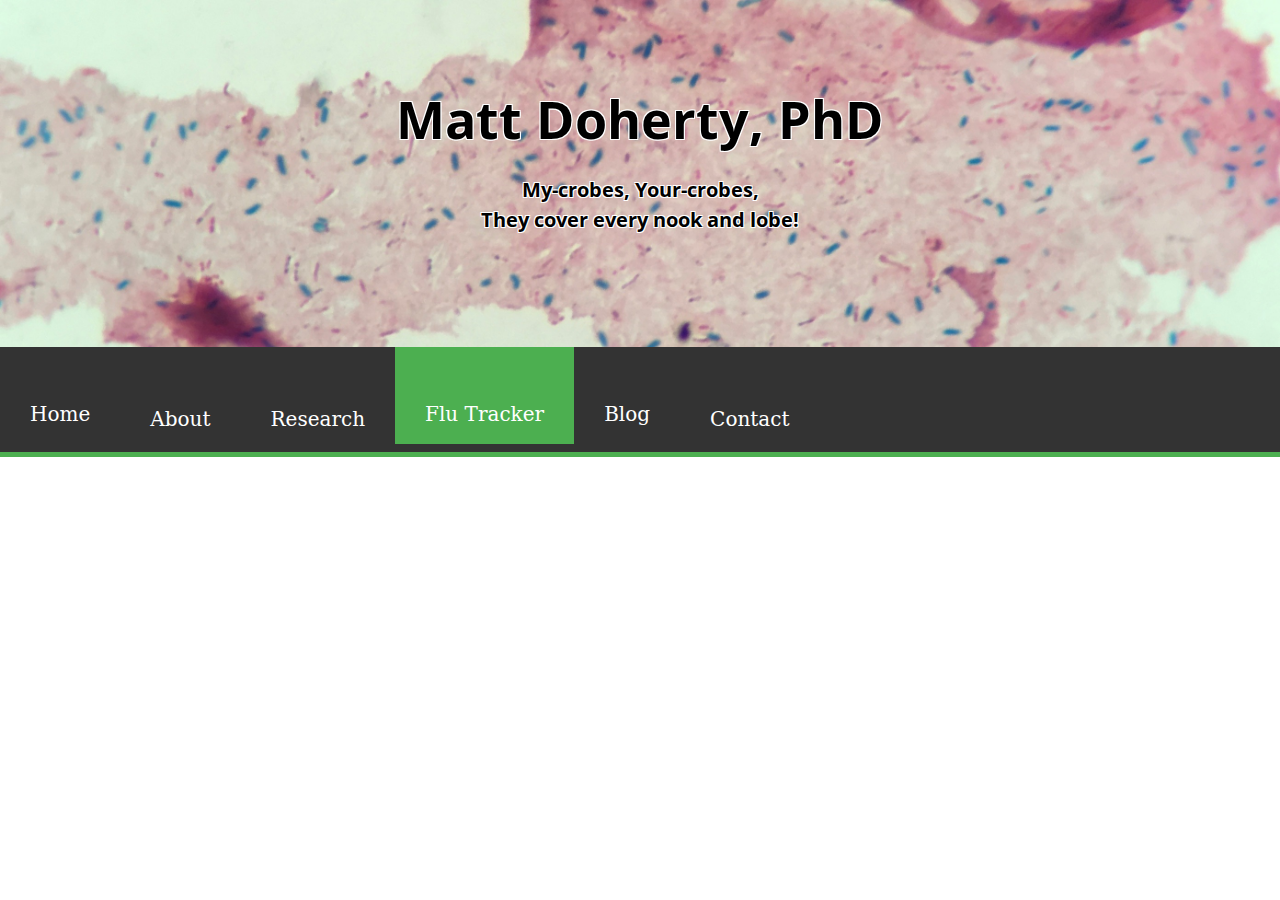
<file: fluheader.html>
<!DOCTYPE html>
<html lang="en-us">
  <head>
    <meta charset="UTF-8">
    <title>header by dohertymk</title>
    <meta name="viewport" content="width=device-width, initial-scale=1">
    <link rel="stylesheet" type="text/css" href="stylesheets/normalize.css" media="screen">
    <link href='https://fonts.googleapis.com/css?family=Open+Sans:400,700' rel='stylesheet' type='text/css'>
    <link rel="stylesheet" type="text/css" href="stylesheets/stylesheet.css" media="screen">
    <link rel="stylesheet" type="text/css" href="stylesheets/github-light.css" media="screen">
    <link rel="stylesheet" href="https://use.fontawesome.com/releases/v5.7.2/css/all.css" integrity="sha384-fnmOCqbTlWIlj8LyTjo7mOUStjsKC4pOpQbqyi7RrhN7udi9RwhKkMHpvLbHG9Sr" crossorigin="anonymous">
    <script type="text/javascript" src="https://ajax.googleapis.com/ajax/libs/jquery/1.7.0/jquery.min.js"></script>
  </head>
  <body>
    <section class="page-header">
      <h1 class="project-name">Matt Doherty, PhD</h1>
      <h2 class="project-tagline">My-crobes, Your-crobes,<br>They cover every nook and lobe!</h2>
    </section>
    
	<nav id="nav">
	<ul>
  	<li><a href="mkdoherty.github.io"><i class="fa fa-home fa-2x"></i><Br/>Home</a></li>
  	<li><a href="#"><i class="fa fa-user fa-2x"></i><Br/>About<i class="fa fa-caret-down"></i></a>
  		<ul>
  			<li><a href="MyScience.html"><i class="fas fa-flask fa-1x"></i>My Science</a></li>
  			<li><a href="UC.html"><i class="fas fa-file fa-1x"></i>Resume</a></li>
  			<li><a href="UC.html"><i class="fas fa-graduation-cap"></i>CV</a></li>
  			</ul>
  		</li>
  	<li><a href="#"><i class="fas fa-microscope fa-2x"></i><Br/>Research<i class="fa fa-caret-down"></i></a>
  		<ul>
  			<li><a href="UC.html"><i class="fas fa-chalkboard-teacher fa-1x"></i>Presentations</a></li>
  			<li><a href="UC.html"><i class="fas fa-book-open fa-1x"></i>Publications</a></li>
  			</ul>
  		</li>
  	<li><a  class="active" href="FluFig.html"><i class="fas fa-dice-d20 fa-2x"></i><Br/>Flu Tracker</a></li>
  	<li><a href="UC.html"><i class="fas fa-coffee fa-2x"></i><Br/>Blog</a></li>
  	<li><a href="#"><i class="fas fa-address-book fa-2x"></i><Br/>
  		Contact<i class="fa fa-caret-down"></i></a>
  		<ul>
  			<li><a href="https://twitter.com/DrMkDPhD"><i class="fab fa-twitter fa-1x"></i>Twitter</a></li> 
  			<li><a href="https://www.linkedin.com/in/matt-doherty-ph-d-a873b170/"><i class="fab fa-linkedin fa-1x"></i>LinkedIn</a></li> 
  			<li><a href="https://github.com/mkdoherty"><i class="fab fa-github-alt"></i>GitHub</a></li>
  			</ul>
  		</li>
 	</ul>
	</nav>
</file>
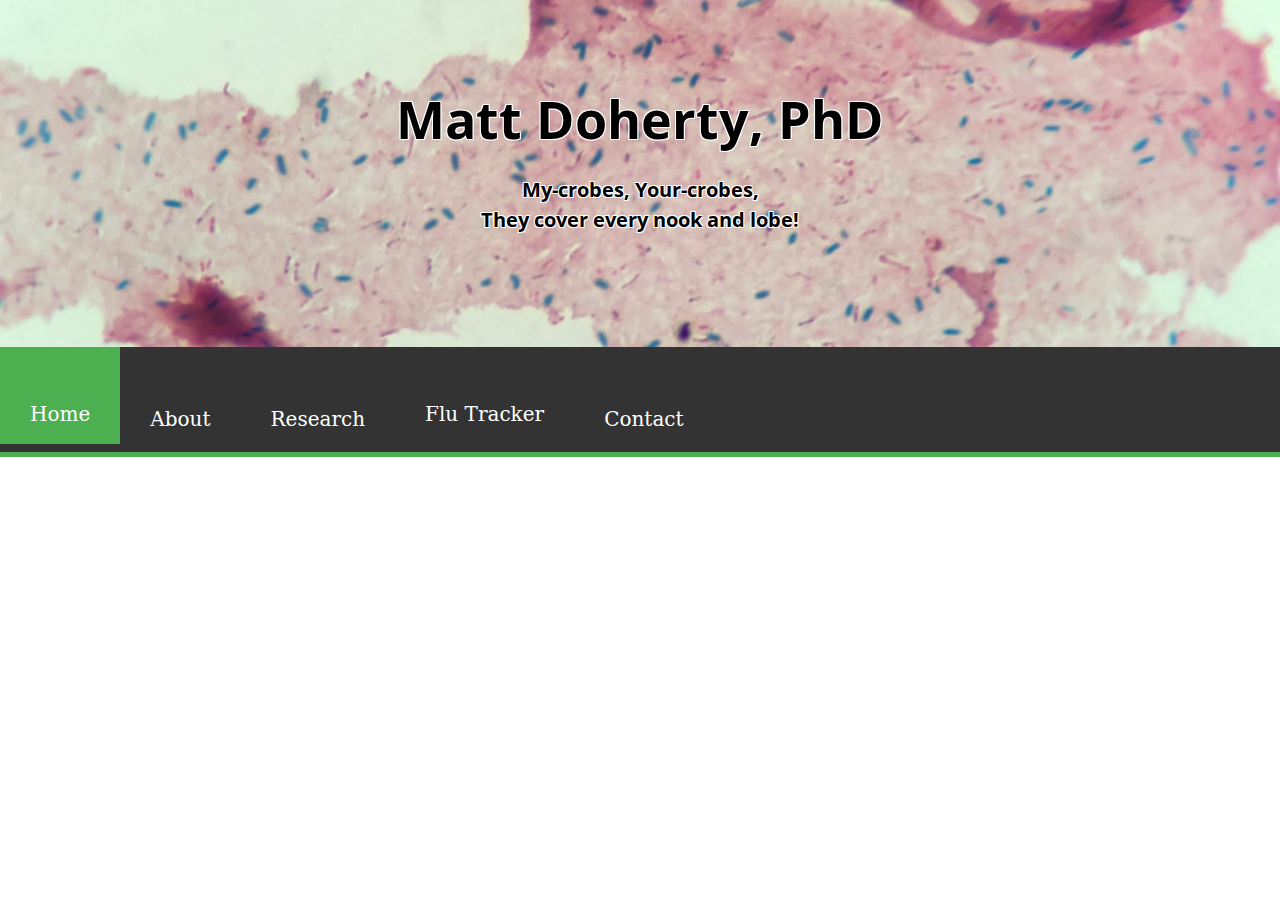
<file: header.html>
<!DOCTYPE html>
<html lang="en-us">
  <head>
    <meta charset="UTF-8">
    <title>header by dohertymk</title>
    <meta name="viewport" content="width=device-width, initial-scale=1">
    <link rel="stylesheet" type="text/css" href="stylesheets/normalize.css" media="screen">
    <link href='https://fonts.googleapis.com/css?family=Open+Sans:400,700' rel='stylesheet' type='text/css'>
    <link rel="stylesheet" type="text/css" href="stylesheets/stylesheet.css" media="screen">
    <link rel="stylesheet" type="text/css" href="stylesheets/github-light.css" media="screen">
    <link rel="stylesheet" href="https://use.fontawesome.com/releases/v5.7.2/css/all.css" integrity="sha384-fnmOCqbTlWIlj8LyTjo7mOUStjsKC4pOpQbqyi7RrhN7udi9RwhKkMHpvLbHG9Sr" crossorigin="anonymous">
    <script type="text/javascript" src="https://ajax.googleapis.com/ajax/libs/jquery/1.7.0/jquery.min.js"></script>
  </head>
  <body>
    <section class="page-header">
      <h1 class="project-name">Matt Doherty, PhD</h1>
      <h2 class="project-tagline">My-crobes, Your-crobes,<br>They cover every nook and lobe!</h2>
    </section>
    
	<nav id="nav">
	<ul>
  	<li><a class="active" href="#"><i class="fa fa-home fa-2x"></i><Br/>Home</a></li>
  	<li><a href="#"><i class="fa fa-user fa-2x"></i><Br/>About<i class="fa fa-caret-down"></i></a>
  		<ul>
  			<li><a href="#"><i class="fas fa-flask fa-1x"></i>My Science</a></li>
  			</ul>
  		</li>
  	<li><a href="#"><i class="fas fa-microscope fa-2x"></i><Br/>Research<i class="fa fa-caret-down"></i></a>
  		<ul>
  			<li><a href="#"><i class="fas fa-chalkboard-teacher fa-1x"></i>Presentations</a></li>
  			<li><a href="#"><i class="fas fa-book-open fa-1x"></i>Publications</a></li>
  			</ul>
  		</li>
  	<li><a href="#"><i class="fas fa-dice-d20 fa-2x"></i><Br/>Flu Tracker</a></li>
  	<li><a href="#"><i class="fas fa-address-book fa-2x"></i><Br/>
  		Contact<i class="fa fa-caret-down"></i></a>
  		<ul>
  			<li><a href="https://twitter.com/DrMkDPhD"><i class="fab fa-twitter fa-1x"></i>Twitter</a></li> 
  			<li><a href="https://www.linkedin.com/in/matt-doherty-ph-d-a873b170/"><i class="fab fa-linkedin fa-1x"></i>LinkedIn</a></li> 
  			<li><a href="https://github.com/mkdoherty"><i class="fab fa-github-alt"></i>GitHub</a></li>
  			</ul>
  		</li>
 	</ul>
	</nav>
</file>
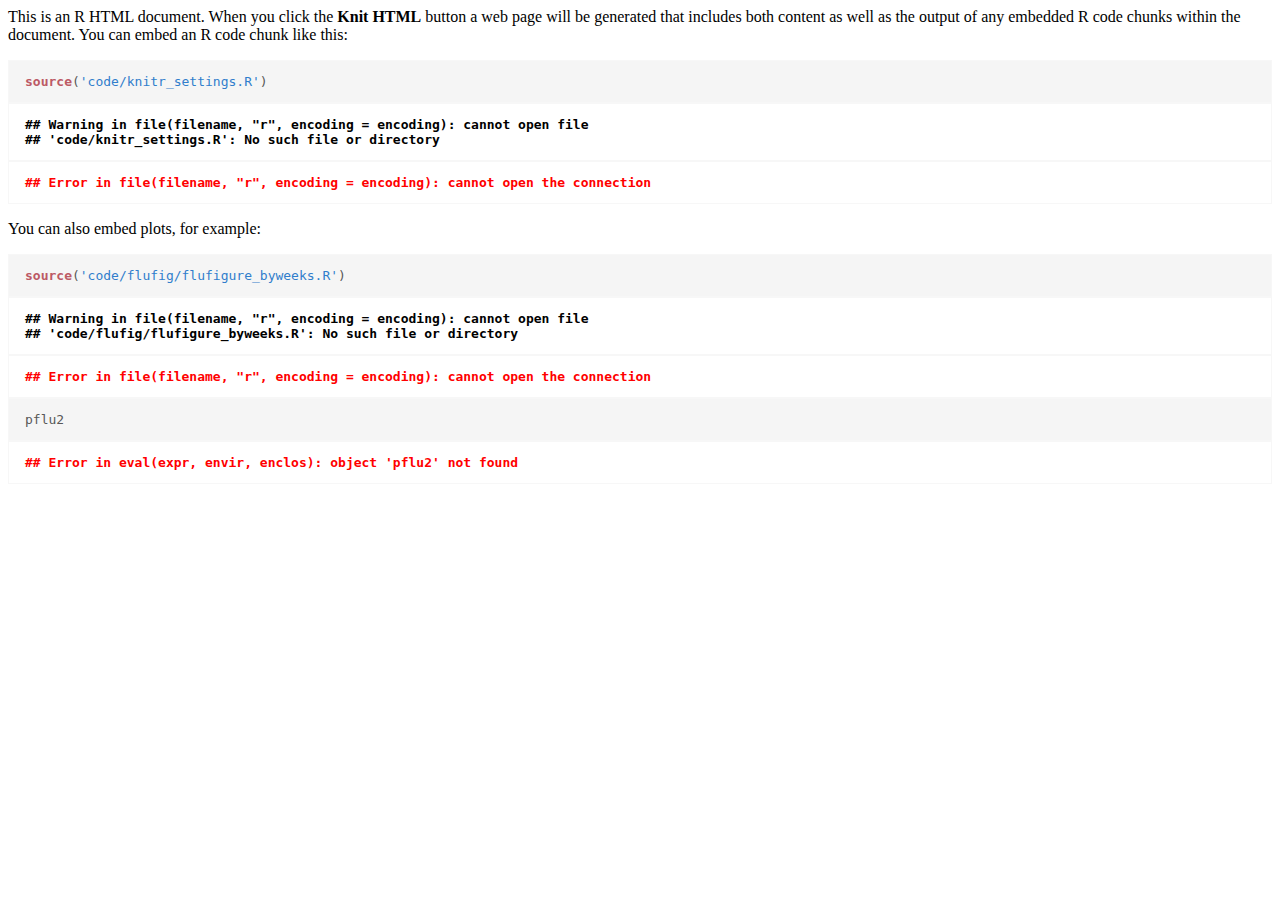
<file: flu_figure/FluFig.html>
<html>

<head>
<style type="text/css">
.inline {
  background-color: #f7f7f7;
  border:solid 1px #B0B0B0;
}
.error {
	font-weight: bold;
	color: #FF0000;
}
.warning {
	font-weight: bold;
}
.message {
	font-style: italic;
}
.source, .output, .warning, .error, .message {
	padding: 0 1em;
  border:solid 1px #F7F7F7;
}
.source {
  background-color: #f5f5f5;
}
.left {
  text-align: left;
}
.right {
  text-align: right;
}
.center {
  text-align: center;
}
.hl.num {
  color: #AF0F91;
}
.hl.str {
  color: #317ECC;
}
.hl.com {
  color: #AD95AF;
  font-style: italic;
}
.hl.opt {
  color: #000000;
}
.hl.std {
  color: #585858;
}
.hl.kwa {
  color: #295F94;
  font-weight: bold;
}
.hl.kwb {
  color: #B05A65;
}
.hl.kwc {
  color: #55aa55;
}
.hl.kwd {
  color: #BC5A65;
  font-weight: bold;
}
</style>
<title>Flu Figure</title>
</head>

<body>

<p>This is an R HTML document. When you click the <b>Knit HTML</b> button a web page will be generated that includes both content as well as the output of any embedded R code chunks within the document. You can embed an R code chunk like this:</p>

<div class="chunk" id="unnamed-chunk-1"><div class="rcode"><div class="source"><pre class="knitr r"><span class="hl kwd">source</span><span class="hl std">(</span><span class="hl str">'code/knitr_settings.R'</span><span class="hl std">)</span>
</pre></div>
<div class="warning"><pre class="knitr r">## Warning in file(filename, &quot;r&quot;, encoding = encoding): cannot open file
## 'code/knitr_settings.R': No such file or directory
</pre></div>
<div class="error"><pre class="knitr r">## Error in file(filename, &quot;r&quot;, encoding = encoding): cannot open the connection
</pre></div>
</div></div>

<p>You can also embed plots, for example:</p>

<div class="chunk" id="unnamed-chunk-2"><div class="rcode"><div class="source"><pre class="knitr r"><span class="hl kwd">source</span><span class="hl std">(</span><span class="hl str">'code/flufig/flufigure_byweeks.R'</span><span class="hl std">)</span>
</pre></div>
<div class="warning"><pre class="knitr r">## Warning in file(filename, &quot;r&quot;, encoding = encoding): cannot open file
## 'code/flufig/flufigure_byweeks.R': No such file or directory
</pre></div>
<div class="error"><pre class="knitr r">## Error in file(filename, &quot;r&quot;, encoding = encoding): cannot open the connection
</pre></div>
<div class="source"><pre class="knitr r"><span class="hl std">pflu2</span>
</pre></div>
<div class="error"><pre class="knitr r">## Error in eval(expr, envir, enclos): object 'pflu2' not found
</pre></div>
</div></div>

</body>
</html>
</file>
<file: stylesheets/stylesheet.css>
/* stylesheet.css */
border-box{
  box-sizing: border-box;
  }


body {
  padding: 0;
  margin: 0;
  font-family: "Open Sans", "Helvetica Neue", Helvetica, Arial, sans-serif;
  font-size: 16px;
  line-height: 1.5;
  color: #606c71; }

a {
  color: #1e6bb8;
  text-decoration: none; }
  a:hover {
    text-decoration: underline; }

.btn {
  display: inline-block;
  margin-bottom: 1rem;
  color: rgba(255, 255, 255, 0.7);
  background-color: rgba(255, 255, 255, 0.08);
  border-color: rgba(255, 255, 255, 0.2);
  border-style: solid;
  border-width: 1px;
  border-radius: 0.3rem;
  transition: color 0.2s, background-color 0.2s, border-color 0.2s; }
  .btn + .btn {
    margin-left: 1rem; }

.btn:hover {
  color: rgba(255, 255, 255, 0.8);
  text-decoration: none;
  background-color: rgba(255, 255, 255, 0.2);
  border-color: rgba(255, 255, 255, 0.3); }

@media screen and (min-width: 64em) {
  .btn {
    padding: 0.75rem 1rem; } }

@media screen and (min-width: 42em) and (max-width: 64em) {
  .btn {
    padding: 0.6rem 0.9rem;
    font-size: 0.9rem; } }

@media screen and (max-width: 42em) {
  .btn {
    display: block;
    width: 100%;
    padding: 0.75rem;
    font-size: 0.9rem; }
    .btn + .btn {
      margin-top: 1rem;
      margin-left: 0; } }

.page-header {
  color: black;
    text-shadow:
    -1px -1px 0 #fff,
    1px -1px 0 #fff,
    -1px 1px 0 #fff,
    1px 1px 0 #fff;  
  text-align: center;
  background-image: url("../images/sporestain_head.jpg"); /* picture taken by Matt Doherty. I claim copyright by allow use under CCBY */
	background-repeat: no-repeat; /* Do not repeat the image */
  background-size: cover; /* Resize the background image to cover the entire container */
}

#nav {
    width:100%;
    display:block;
    background-color:#333;
    border-bottom:5px solid #4CAF50;
    }
#nav ul {
    padding:0;
    margin:0;
    list-style: none;
    position: relative;
    }
#nav ul:After {
    content: "";
    display:block;
    clear:both;
    }     
#nav ul li {
    display:list-item;
    list-style: none;
    float:left;
    background-color:#333;
    }
 #nav ul li i {
     font-size:25px;
     width:30px;
     } 
#nav ul li a {
    display:block;
    padding:15px 30px;  
    color: white;
    font-size:20px;
    text-decoration:none;
    font-family: 'Bree Serif', 'serif';
    text-align:center;
}

/* The Dropdown Styles */
/* =================== */
/* Hide Dropdowns by Default */
#nav ul ul {
    display: none;
    position: absolute; top: 79px;
}
/* Display Dropdowns on Hover */
#nav ul li:hover > ul {
    display:list-item;
}
/* Fisrt Tier Dropdown */
#nav ul ul li {
    width:200px;
    float:none;
    position: relative;
    border-bottom:none;
}
#nav ul ul li i {
    margin-right:10px;
    color: white;
    }
#nav ul ul li a {
    padding:15px 20px;
    text-align:left;
    }
/* Second, Third and more Tiers */
nav ul ul ul li {
    position: absolute relative;
    top:-79px;
    left:200px;
}

#nav ul .active {
	background-color: #4CAF50;
  color:#FFF;
}

@media screen and (min-width: 64em) {
  .page-header {
    padding: 5rem 6rem; } }

@media screen and (min-width: 42em) and (max-width: 64em) {
  .page-header {
    padding: 3rem 4rem; } }

@media screen and (max-width: 42em) {
  .page-header {
    padding: 2rem 1rem; } }

.project-name {
  margin-top: 0;
  margin-bottom: 0.1rem; }

@media screen and (min-width: 64em) {
  .project-name {
    font-size: 3.25rem; } }

@media screen and (min-width: 42em) and (max-width: 64em) {
  .project-name {
    font-size: 2.25rem; } }

@media screen and (max-width: 42em) {
  .project-name {
    font-size: 1.75rem; } }

.project-tagline {
  margin-bottom: 2rem;
  font-weight: bold; }

@media screen and (min-width: 64em) {
  .project-tagline {
    font-size: 1.25rem; } }

@media screen and (min-width: 42em) and (max-width: 64em) {
  .project-tagline {
    font-size: 1.15rem; } }

@media screen and (max-width: 42em) {
  .project-tagline {
    font-size: 1rem; } }

.main-content :first-child {
  margin-top: 0; }
.main-content img {
  max-width: 100%; }
.main-content h1, .main-content h2, .main-content h3, .main-content h4, .main-content h5, .main-content h6 {
  margin-top: 2rem;
  margin-bottom: 1rem;
  font-weight: normal;
  color: #159957; }
.main-content h2 {
	text-align: center;
}
.main-content p {
  margin-bottom: 1em; }
.main-content code {
  padding: 2px 4px;
  font-family: Consolas, "Liberation Mono", Menlo, Courier, monospace;
  font-size: 0.9rem;
  color: #383e41;
  background-color: #f3f6fa;
  border-radius: 0.3rem; }
.main-content pre {
  padding: 0.8rem;
  margin-top: 0;
  margin-bottom: 1rem;
  font: 1rem Consolas, "Liberation Mono", Menlo, Courier, monospace;
  color: #567482;
  word-wrap: normal;
  background-color: #f3f6fa;
  border: solid 1px #dce6f0;
  border-radius: 0.3rem; }
  .main-content pre > code {
    padding: 0;
    margin: 0;
    font-size: 0.9rem;
    color: #567482;
    word-break: normal;
    white-space: pre;
    background: transparent;
    border: 0; }
.main-content .highlight {
  margin-bottom: 1rem; }
  .main-content .highlight pre {
    margin-bottom: 0;
    word-break: normal; }
.main-content .highlight pre, .main-content pre {
  padding: 0.8rem;
  overflow: auto;
  font-size: 0.9rem;
  line-height: 1.45;
  border-radius: 0.3rem; }
.main-content pre code, .main-content pre tt {
  display: inline;
  max-width: initial;
  padding: 0;
  margin: 0;
  overflow: initial;
  line-height: inherit;
  word-wrap: normal;
  background-color: transparent;
  border: 0; }
  .main-content pre code:before, .main-content pre code:after, .main-content pre tt:before, .main-content pre tt:after {
    content: normal; }
.main-content ul, .main-content ol {
  margin-top: 0; }
.main-content blockquote {
  padding: 0 1rem;
  margin-left: 0;
  color: #819198;
  border-left: 0.3rem solid #dce6f0; }
  .main-content blockquote > :first-child {
    margin-top: 0; }
  .main-content blockquote > :last-child {
    margin-bottom: 0; }
.main-content table {
  display: block;
  width: 100%;
  overflow: auto;
  word-break: normal;
  word-break: keep-all; }
  .main-content table th {
    font-weight: bold; }
  .main-content table th, .main-content table td {
    padding: 0.5rem 1rem;
    border: 1px solid #e9ebec; }
.main-content dl {
  padding: 0; }
  .main-content dl dt {
    padding: 0;
    margin-top: 1rem;
    font-size: 1rem;
    font-weight: bold; }
  .main-content dl dd {
    padding: 0;
    margin-bottom: 1rem; }
.main-content hr {
  height: 2px;
  padding: 0;
  margin: 1rem 0;
  background-color: #eff0f1;
  border: 0; }

@media screen and (min-width: 64em) {
  .main-content {
    max-width: 64rem;
    padding: 2rem 6rem;
    margin: 0 auto;
    font-size: 1.1rem; } }

@media screen and (min-width: 42em) and (max-width: 64em) {
  .main-content {
    padding: 2rem 4rem;
    font-size: 1.1rem; } }

@media screen and (max-width: 42em) {
  .main-content {
    padding: 2rem 1rem;
    font-size: 1rem; } }

.site-footer {
  padding-top: 2rem;
  margin-top: 2rem;
  border-top: solid 1px #eff0f1; }

.site-footer-owner {
  display: block;
  font-weight: bold; }

.site-footer-credits {
  color: #819198;
  font-size: 0.75rem;
	text-align: center;
}
  
.license {
	font-size: 0.75rem;
	display: block;
	text-align: center;
  margin-left: auto;
  margin-right: auto;
}

@media screen and (min-width: 64em) {
  .site-footer {
    font-size: 1rem; } }

@media screen and (min-width: 42em) and (max-width: 64em) {
  .site-footer {
    font-size: 1rem; } }

@media screen and (max-width: 42em) {
  .site-footer {
    font-size: 0.9rem; } }
</file>
<file: stylesheets/github-light.css>
/*
   Copyright 2014 GitHub Inc.

   Licensed under the Apache License, Version 2.0 (the "License");
   you may not use this file except in compliance with the License.
   You may obtain a copy of the License at

       http://www.apache.org/licenses/LICENSE-2.0

   Unless required by applicable law or agreed to in writing, software
   distributed under the License is distributed on an "AS IS" BASIS,
   WITHOUT WARRANTIES OR CONDITIONS OF ANY KIND, either express or implied.
   See the License for the specific language governing permissions and
   limitations under the License.

*/

.pl-c /* comment */ {
  color: #969896;
}

.pl-c1      /* constant, markup.raw, meta.diff.header, meta.module-reference, meta.property-name, support, support.constant, support.variable, variable.other.constant */,
.pl-s .pl-v /* string variable */ {
  color: #0086b3;
}

.pl-e  /* entity */,
.pl-en /* entity.name */ {
  color: #795da3;
}

.pl-s .pl-s1 /* string source */,
.pl-smi      /* storage.modifier.import, storage.modifier.package, storage.type.java, variable.other, variable.parameter.function */ {
  color: #333;
}

.pl-ent /* entity.name.tag */ {
  color: #63a35c;
}

.pl-k /* keyword, storage, storage.type */ {
  color: #a71d5d;
}

.pl-pds              /* punctuation.definition.string, string.regexp.character-class */,
.pl-s                /* string */,
.pl-s .pl-pse .pl-s1 /* string punctuation.section.embedded source */,
.pl-sr               /* string.regexp */,
.pl-sr .pl-cce       /* string.regexp constant.character.escape */,
.pl-sr .pl-sra       /* string.regexp string.regexp.arbitrary-repitition */,
.pl-sr .pl-sre       /* string.regexp source.ruby.embedded */ {
  color: #183691;
}

.pl-v /* variable */ {
  color: #ed6a43;
}

.pl-id /* invalid.deprecated */ {
  color: #b52a1d;
}

.pl-ii /* invalid.illegal */ {
  background-color: #b52a1d;
  color: #f8f8f8;
}

.pl-sr .pl-cce /* string.regexp constant.character.escape */ {
  color: #63a35c;
  font-weight: bold;
}

.pl-ml /* markup.list */ {
  color: #693a17;
}

.pl-mh        /* markup.heading */,
.pl-mh .pl-en /* markup.heading entity.name */,
.pl-ms        /* meta.separator */ {
  color: #1d3e81;
  font-weight: bold;
}

.pl-mq /* markup.quote */ {
  color: #008080;
}

.pl-mi /* markup.italic */ {
  color: #333;
  font-style: italic;
}

.pl-mb /* markup.bold */ {
  color: #333;
  font-weight: bold;
}

.pl-md /* markup.deleted, meta.diff.header.from-file */ {
  background-color: #ffecec;
  color: #bd2c00;
}

.pl-mi1 /* markup.inserted, meta.diff.header.to-file */ {
  background-color: #eaffea;
  color: #55a532;
}

.pl-mdr /* meta.diff.range */ {
  color: #795da3;
  font-weight: bold;
}

.pl-mo /* meta.output */ {
  color: #1d3e81;
}
</file>
